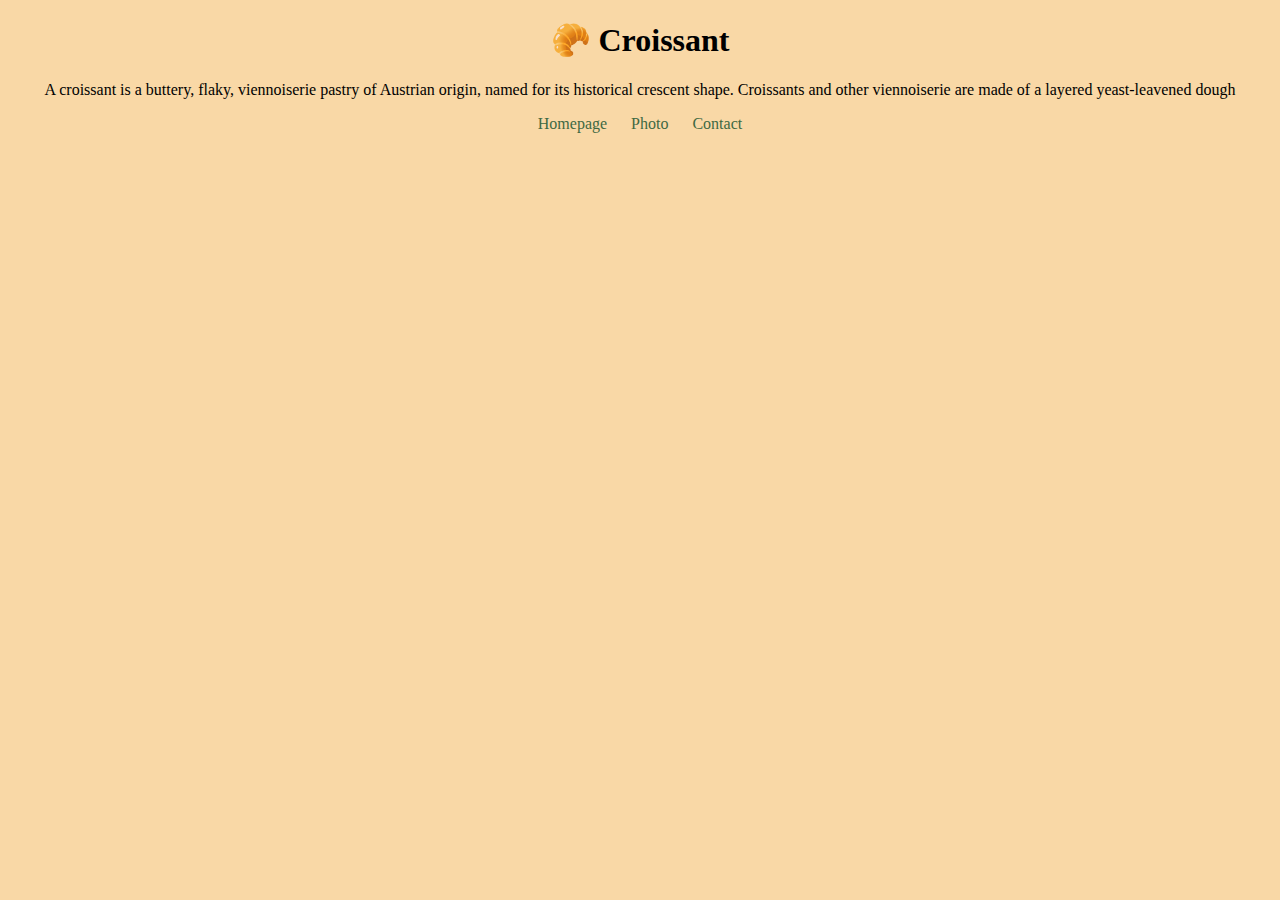
<file: index.html>
<!DOCTYPE html>
<html lang="en">
  <head>
    <meta charset="UTF-8" />
    <meta http-equiv="X-UA-Compatible" content="IE=edge" />
    <meta name="viewport" content="width=device-width, initial-scale=1.0" />
    <meta name="description" content="How to order best croissant ever" />
    <link rel="stylesheet" href="/css/styles.css" />
    <title>The best Croissant that you have ever tasted</title>
  </head>
  <body>
    <h1>🥐 Croissant</h1>

    <p>
      A croissant is a buttery, flaky, viennoiserie pastry of Austrian origin,
      named for its historical crescent shape. Croissants and other viennoiserie
      are made of a layered yeast-leavened dough
    </p>
    <footer>
      <a href="/index.html" title="Home">Homepage</a>

      <a href="/photo.html" title="Photo">Photo</a>

      <a href="/contact.html" title="Contact">Contact</a>
    </footer>
  </body>
</html>
</file>
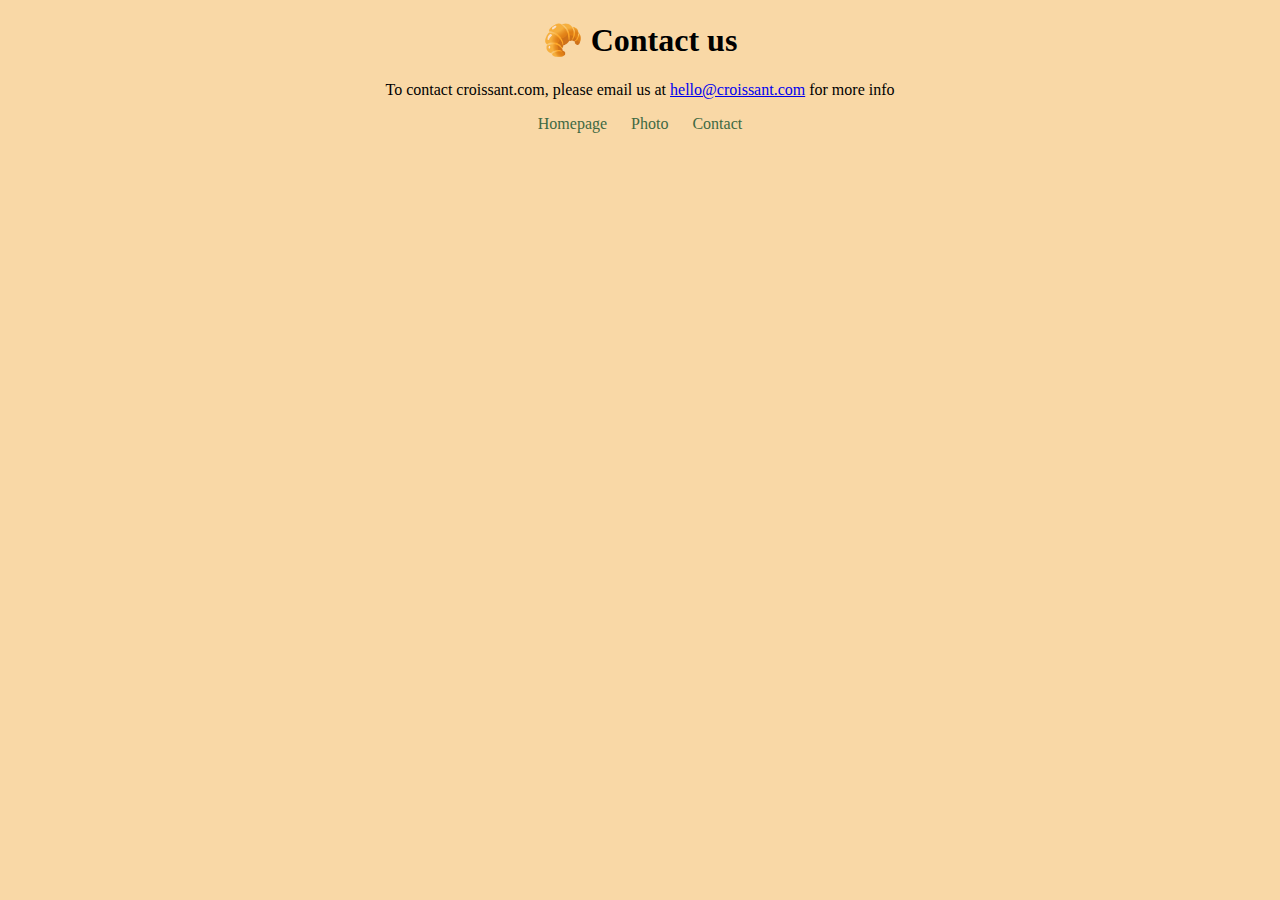
<file: contact.html>
<!DOCTYPE html>
<html lang="en">
  <head>
    <meta charset="UTF-8" />
    <meta http-equiv="X-UA-Compatible" content="IE=edge" />
    <meta name="viewport" content="width=device-width, initial-scale=1.0" />
    <meta name="description" content="Taste the best Croissant ever" />
    <link rel="stylesheet" href="/css/styles.css" />
    <title>Here you can buy best Croissants - croissant.com</title>
  </head>
  <body>
    <h1>🥐 Contact us</h1>
    <p>
      To contact croissant.com, please email us at
      <a href="mailto:hello@croissant.com">hello@croissant.com</a>
      for more info
    </p>
    <footer>
      <a href="/index.html" title="Home">Homepage</a>

      <a href="/photo.html" title="Photo">Photo</a>

      <a href="/contact.html" title="Contact">Contact</a>
    </footer>
  </body>
</html>
</file>
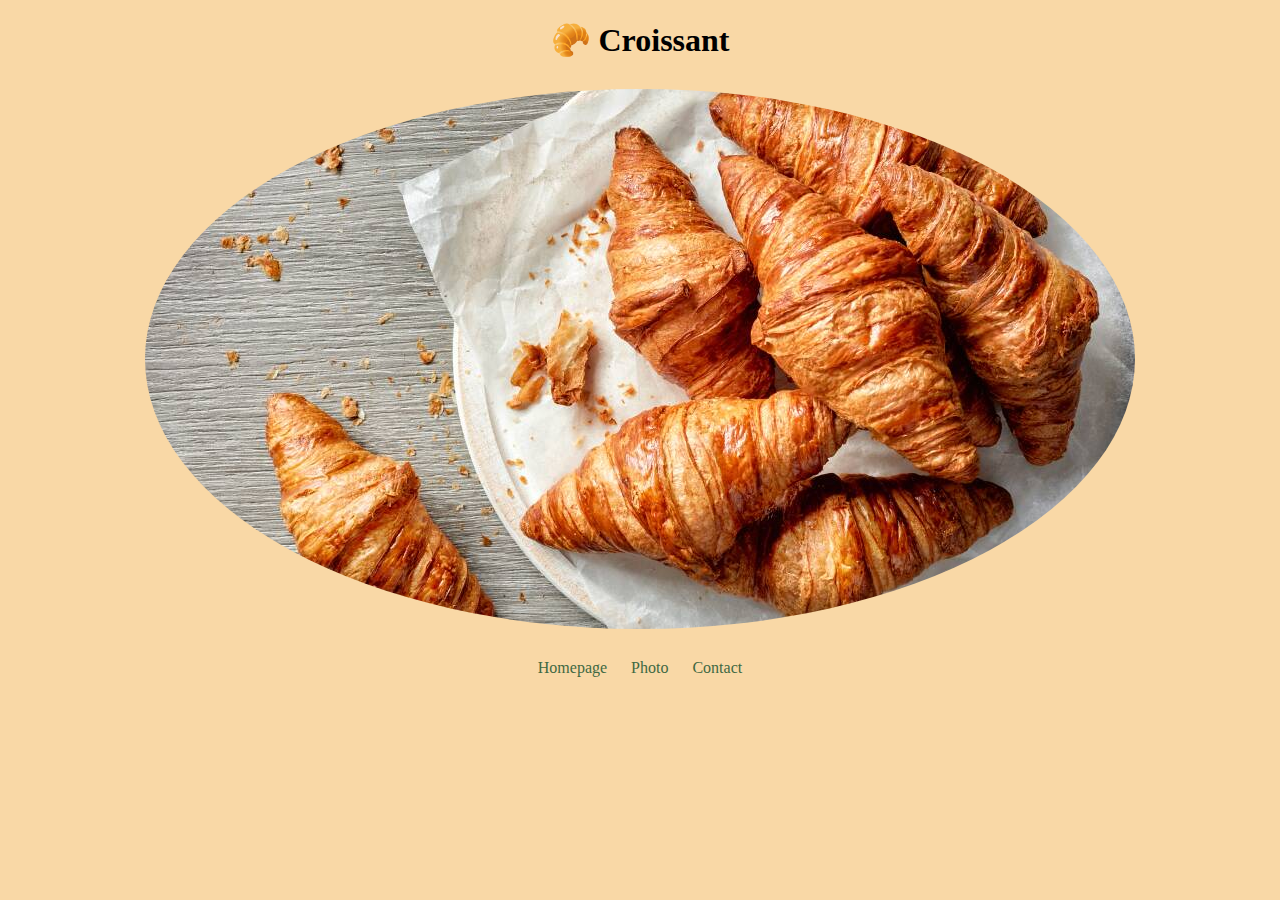
<file: photo.html>
<!DOCTYPE html>
<html lang="en">
  <head>
    <meta charset="UTF-8" />
    <meta http-equiv="X-UA-Compatible" content="IE=edge" />
    <meta name="viewport" content="width=device-width, initial-scale=1.0" />
    <meta
      name="description"
      content="Here you can see the most tasty croissaint - croissant.com"
    />
    <link rel="stylesheet" href="/css/styles.css" />
    <title>Croissant photo - croissant.com</title>
  </head>
  <body>
    <h1>🥐 Croissant</h1>
    <img
      src="/imagesCros/crois.png"
      alt="Croissant Picture"
      class="croissant"
    />
    <footer>
      <a href="/index.html" title="Home">Homepage</a>

      <a href="/photo.html" title="Photo">Photo</a>

      <a href="/contact.html" title="Contact">Contact</a>
    </footer>
  </body>
</html>
</file>
<file: css/styles.css>
body {
  background-color: rgb(249, 216, 166);
}

h1 {
  text-align: center;
  font-family: fantasy;
}
footer {
  text-align: center;
}
footer a {
  margin: 0 10px;
  color: rgb(63, 105, 67);
  text-decoration: none;
}


p {
  text-align: center;
}
img {
  text-align: center;
}
.croissant {
  max-width: 100%;
  border-radius: 60%;
  display: block;
  margin: 30px auto;
}
</file>
